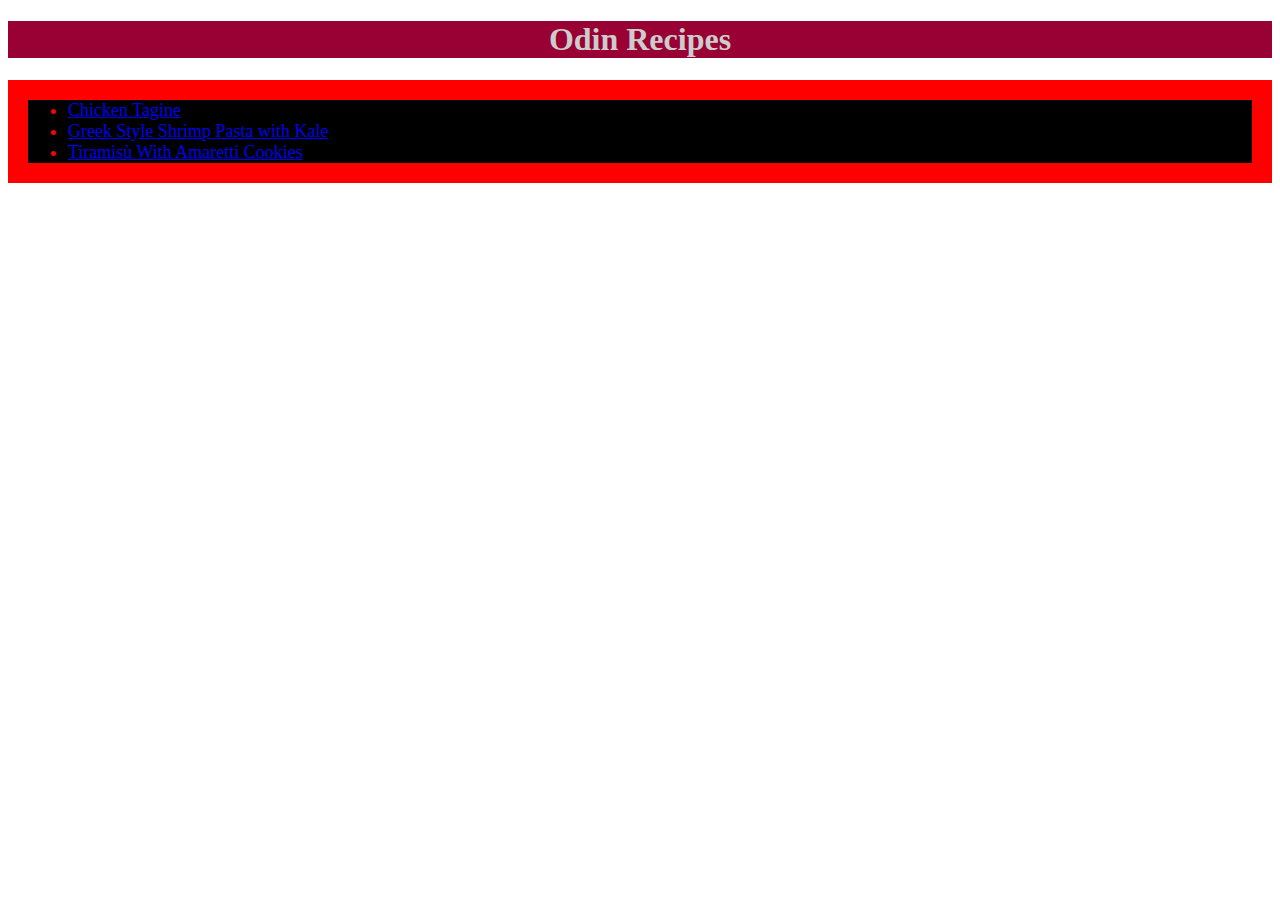
<file: index.html>
<!DOCTYPE html>
<html lang="en">
<head>
    <h1 style="background-color:#990033; color:#cccccc; text-align: center">Odin Recipes</h1>
    <meta charset="UTF-8">
    <meta http-equiv="X-UA-Compatible" content="IE=edge">
    <meta name="viewport" content="width=device-width, initial-scale=1.0">
    <title>Document</title>
    <link rel="stylesheet" href="./index.css">
</head>
<body>
   <ul>
    <li><a href="./recipes/ChickenTagine.html">Chicken Tagine</a> </li>
    <li><a href="./recipes/GreekStyleShrimpPasta.html">Greek Style Shrimp Pasta with Kale</a> </li>
    <li><a href="./recipes/TiramisùWithAmarettiCookies.html">Tiramisù With Amaretti Cookies</a> </li>
   </ul>
</body>
</html>
</file>
<file: index.css>
ul {
    background-color: black;
    color: red;
} 
ul {
    border: 20px solid red;
    padding: 32px solid blue;
    font-size: large; 
    ;
}
</file>
